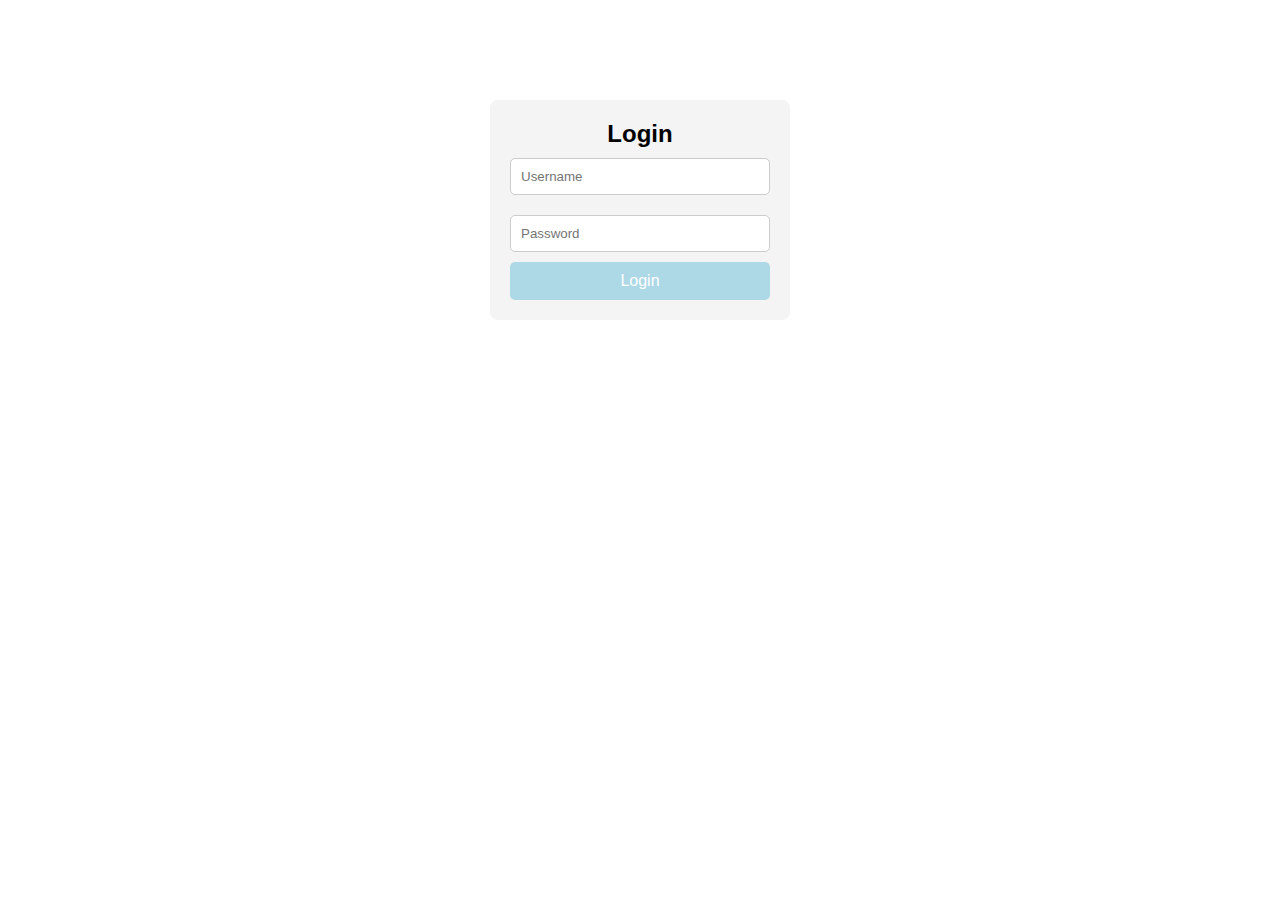
<file: index.html>
<!DOCTYPE html>
<html lang="en">
<head>
    <meta charset="UTF-8">
    <meta name="viewport" content="width=device-width, initial-scale=1.0">
    <title>Login</title>
    <link rel="stylesheet" href="style.css">
</head>
<body>
    <div class="login-container">
        <h2>Login</h2>
        <form>
            <input type="text" placeholder="Username">
            <input type="text" placeholder="Password">
            <button type="button" onclick="login()">Login</button>
        </form>
    </div>
    <script src="script.js"></script>
</body>
</html>
</file>
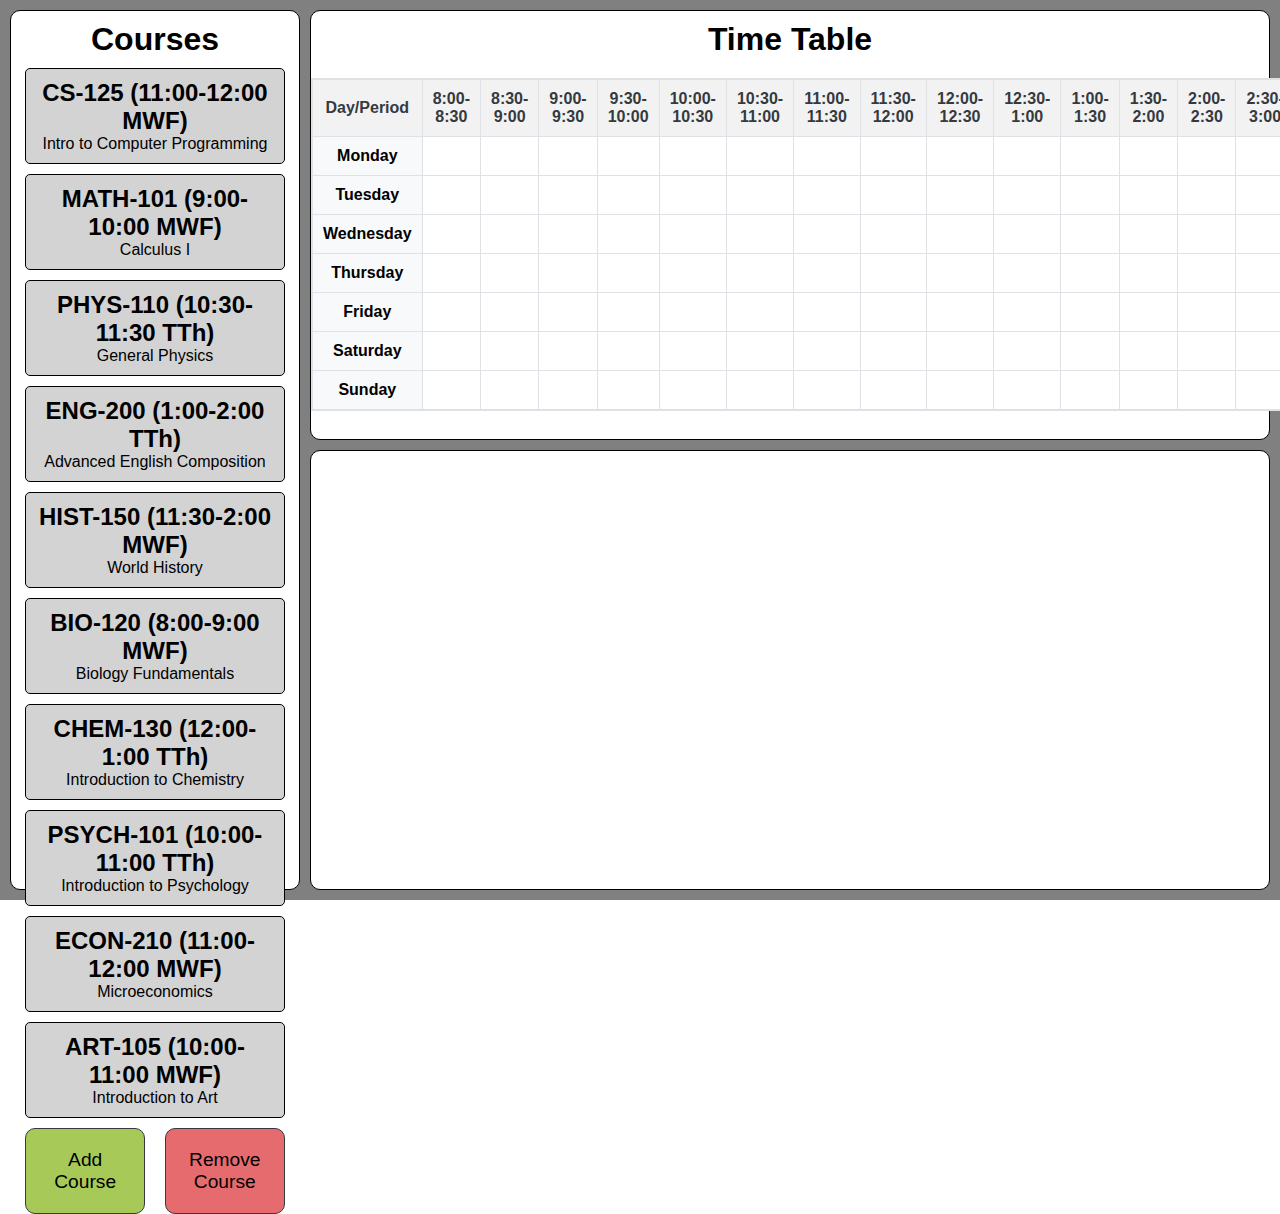
<file: dashboard.html>
<!DOCTYPE html>
<html lang="en">
<head>
    <meta charset="UTF-8">
    <meta name="viewport" content="width=device-width, initial-scale=1.0">
    <title>Dashboard</title>
    <link rel="stylesheet" href="style.css">
    <script src="script.js"></script>
</head>
<body>
    <div class="screenbox">
        <div class="left-column">
            <div class="tall-skinny">
                <h1 style="padding-bottom: 10px;">Courses</h1>
                <div class="cours-list">
                    <div class="course">
                        <h2>CS-125 (11:00-12:00 MWF)</h2>
                        <p>Intro to Computer Programming</p>
                    </div>
                    <div class="course">
                        <h2>MATH-101 (9:00-10:00 MWF)</h2>
                        <p>Calculus I</p>
                    </div>
                    <div class="course">
                        <h2>PHYS-110 (10:30-11:30 TTh)</h2>
                        <p>General Physics</p>
                    </div>
                    <div class="course">
                        <h2>ENG-200 (1:00-2:00 TTh)</h2>
                        <p>Advanced English Composition</p>
                    </div>
                    <div class="course">
                        <h2>HIST-150 (11:30-2:00 MWF)</h2>
                        <p>World History</p>
                    </div>
                    <div class="course">
                        <h2>BIO-120 (8:00-9:00 MWF)</h2>
                        <p>Biology Fundamentals</p>
                    </div>
                    <div class="course">
                        <h2>CHEM-130 (12:00-1:00 TTh)</h2>
                        <p>Introduction to Chemistry</p>
                    </div>
                    <div class="course">
                        <h2>PSYCH-101 (10:00-11:00 TTh)</h2>
                        <p>Introduction to Psychology</p>
                    </div>
                    <div class="course">
                        <h2>ECON-210 (11:00-12:00 MWF)</h2>
                        <p>Microeconomics</p>
                    </div>
                    <div class="course">
                        <h2>ART-105 (10:00-11:00 MWF)</h2>
                        <p>Introduction to Art</p>
                    </div>
                </div>
                <div class="row">
                    <button class="addCourse">Add Course</button>
                    <button class="removeCourse">Remove Course</button>
                </div>
            </div>
        </div>
        <div class="right-column">
            <div class="top-item">
                <h1>Time Table</h1>
                <table>
                    <tr>
                        <th>Day/Period</th>
                        <th>8:00-8:30</th>
                        <th>8:30-9:00</th>
                        <th>9:00-9:30</th>
                        <th>9:30-10:00</th>
                        <th>10:00-10:30</th>
                        <th>10:30-11:00</th>
                        <th>11:00-11:30</th>
                        <th>11:30-12:00</th>
                        <th>12:00-12:30</th>
                        <th>12:30-1:00</th>
                        <th>1:00-1:30</th>
                        <th>1:30-2:00</th>
                        <th>2:00-2:30</th>
                        <th>2:30-3:00</th>
                    </tr>
                    <tr>
                        <td class="highlight"><b>Monday</b></td>
                        <td></td>
                        <td></td>
                        <td></td>
                        <td></td>
                        <td></td>
                        <td></td>
                        <td></td>
                        <td></td>
                        <td></td>
                        <td></td>
                        <td></td>
                        <td></td>
                        <td></td>
                        <td></td>
                    </tr>
                    <tr>
                        <td class="highlight"><b>Tuesday</b></td>
                        <td></td>
                        <td></td>
                        <td></td>
                        <td></td>
                        <td></td>
                        <td></td>
                        <td></td>
                        <td></td>
                        <td></td>
                        <td></td>
                        <td></td>
                        <td></td>
                        <td></td>
                        <td></td>
                    </tr>
                    <tr>
                        <td class="highlight"><b>Wednesday</b></td>
                        <td></td>
                        <td></td>
                        <td></td>
                        <td></td>
                        <td></td>
                        <td></td>
                        <td></td>
                        <td></td>
                        <td></td>
                        <td></td>
                        <td></td>
                        <td></td>
                        <td></td>
                        <td></td>
                    </tr>
                    <tr>
                        <td class="highlight"><b>Thursday</b></td>
                        <td></td>
                        <td></td>
                        <td></td>
                        <td></td>
                        <td></td>
                        <td></td>
                        <td></td>
                        <td></td>
                        <td></td>
                        <td></td>
                        <td></td>
                        <td></td>
                        <td></td>
                        <td></td>
                    </tr>
                    <tr>
                        <td class="highlight"><b>Friday</b></td>
                        <td></td>
                        <td></td>
                        <td></td>
                        <td></td>
                        <td></td>
                        <td></td>
                        <td></td>
                        <td></td>
                        <td></td>
                        <td></td>
                        <td></td>
                        <td></td>
                        <td></td>
                        <td></td>
                    </tr>
                    <tr>
                        <td class="highlight"><b>Saturday</b></td>
                        <td></td>
                        <td></td>
                        <td></td>
                        <td></td>
                        <td></td>
                        <td></td>
                        <td></td>
                        <td></td>
                        <td></td>
                        <td></td>
                        <td></td>
                        <td></td>
                        <td></td>
                        <td></td>
                    </tr>
                    <tr>
                        <td class="highlight"><b>Sunday</b></td>
                        <td></td>
                        <td></td>
                        <td></td>
                        <td></td>
                        <td></td>
                        <td></td>
                        <td></td>
                        <td></td>
                        <td></td>
                        <td></td>
                        <td></td>
                        <td></td>
                        <td></td>
                        <td></td>
                    </tr>
                </table>
            </div>
            <div class="bottom-item"></div>
        </div>
    </div>
</body>
</html>
</file>
<file: style.css>
/*universal selector*/
* {
    margin: 0;
    padding: 0;
    box-sizing: border-box;
}

/* body */
body {
    font-family: Arial, sans-serif;
}

/*dashboard*/
.screenbox {
    background-color: gray;
    display: flex;
    width: 100vw;
    height: 100vh;
}
.left-column {
    width: 25%;
    display: flex;
    justify-content: center;
    align-items: center;
    margin: 10px;
}
.right-column {
    max-width: 75%;
    flex-grow: 1;
    display: flex;
    flex-direction: column;
    margin-top: 10px;
    margin-bottom: 10px;
    margin-right: 10px;
}
.tall-skinny {
    width: 100%;
    height: 100%;
    background-color: #ffffff;
    border-radius: 10px;
    border: black 1px solid;
    text-align: center;
    padding-top: 10px;
}
.top-item {
    flex: 1;
    background-color: #ffffff;
    border-radius: 10px;
    border: black 1px solid;
    margin-bottom: 5px;
    text-align: center;
    padding-top: 10px;
}
.bottom-item {
    height: 50%;
    background-color: #ffffff;
    border-radius: 10px;
    border: black 1px solid;
    margin-top: 5px;
    padding: 10px;
    font-size: large;
}
table {
    border-collapse: collapse;
    margin: 20px auto;
    background-color: #fff;
    border: 2px solid #dee2e6;
}
th, td {
    border: 1px solid #dee2e6;
    padding: 10px;
    text-align: center;
}
th {
    background-color: #f2f2f2;
    color: #343a40;
}
.highlight {
    background-color: #f8f9fa;
}
.course-list {
    display: flex;
    flex-direction: column;
    gap: 10px;
    margin: 20px;
}
.course {
    padding: 10px;
    width: 90%;
    margin-left: 5%;
    border: 1px solid black;
    background-color: lightgray;
    cursor: pointer;
    border-radius: 5px;
    transition: 0.3s;
    margin-bottom: 10px;

}
.course:hover {
    background-color: gray;
    color: white;
}
.selected {
    background-color: deepskyblue !important;
    color: white;
}
.addCourse {
    flex: 1;
    border: #343a40 1px solid;
    background-color: #a7c957;
    margin-right: 10px;
    border-radius: 10px;
    padding: 20px;
    cursor: pointer;
    font-size: larger;
}
.addCourse:hover {
    background-color: #7f9e3d;
}
.removeCourse {
    flex: 1;
    font-size: larger;
    border: #343a40 1px solid;
    margin-left: 10px;
    border-radius: 10px;
    padding: 20px;
    cursor: pointer;
    background-color: #e56b6f;
}
.removeCourse:hover {
    background-color: #b33b3e;
}
.row {
    display: flex;
    width: 90%;
    margin-left: 5%;
}

/*login page*/
.login-container {
    width: 300px;
    margin: 100px auto;
    padding: 20px;
    background: #f4f4f4;
    text-align: center;
    border-radius: 8px;
}
.login-container input {
    width: 100%;
    padding: 10px;
    margin: 10px 0;
    border: 1px solid #ccc;
    border-radius: 5px;
}
.login-container button {
    width: 100%;
    padding: 10px;
    background: #add8e6;
    border: none;
    color: white;
    font-size: 16px;
    cursor: pointer;
    border-radius: 5px;
}
.login-container button:hover {
    background: #87ceeb;
}
</file>
